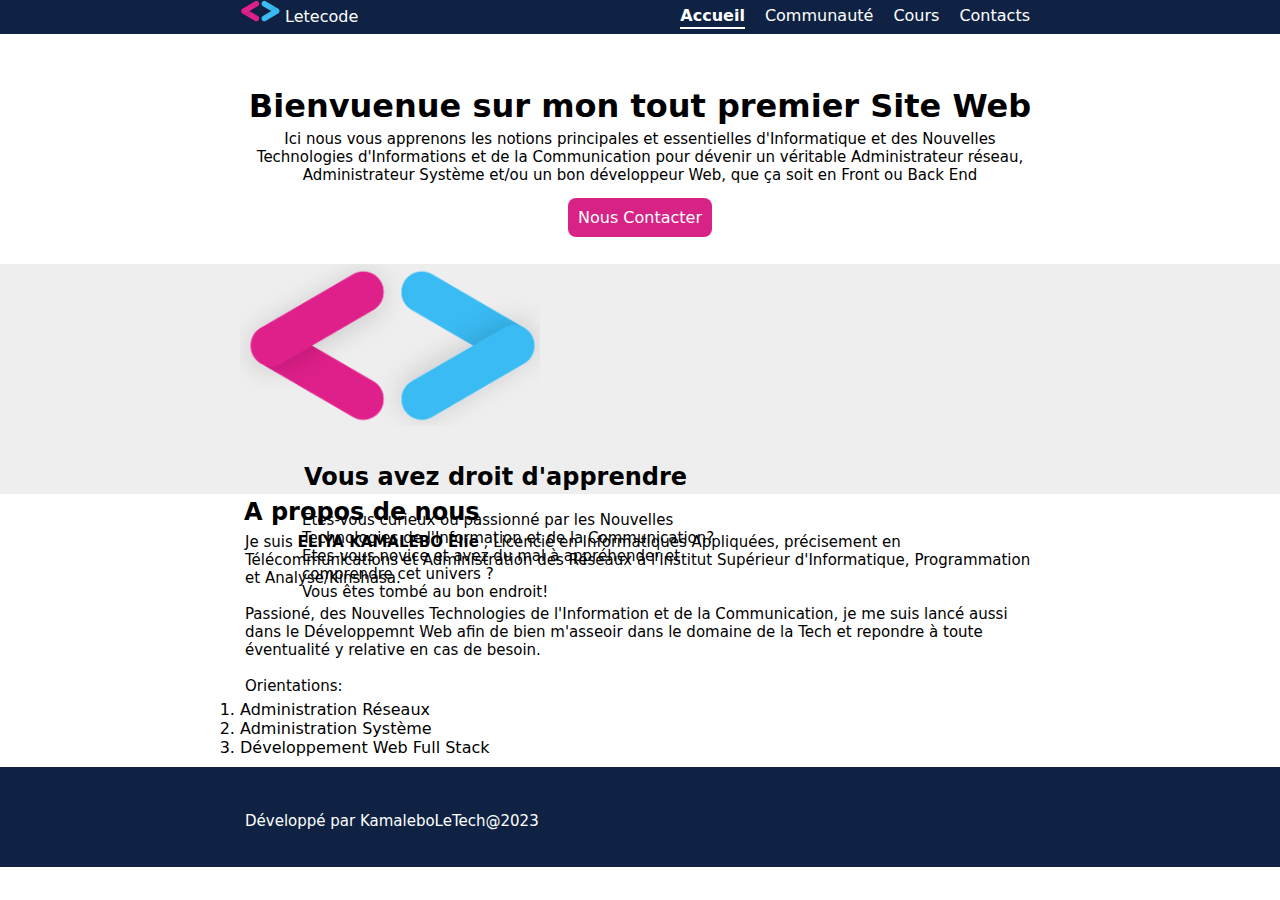
<file: index.html>
<!DOCTYPE html>
<html lang="en">
<head>
    <meta charset="UTF-8">
    <meta http-equiv="X-UA-Compatible" content="IE=edge">
    <meta name="viewport" content="width=device-width, initial-scale=1.0">
    <title>Mon Site</title>
    <link rel="stylesheet" href="css/style.css">
</head>
<body>
    <div class="wrapper">
        <nav>
            <div class="container">
                <img class="logo" src="images/LogoLetecode.png" alt="">
                <span class="Lete">Letecode</span>
                    <div class="navigation">
                        <div><a class="menu active" href="index.html">Accueil</a></div>
                        <div><a class="menu" href="communaute.html">Communauté</a></div>
                        <div><a class="menu" href="cours.html">Cours</a></div>
                        <div><a class="menu" href="contacts.html">Contacts</a></div>
                    </div>
            </div>
        </nav>
        <header>
            <div class="container">
                <h1>Bienvuenue sur mon tout premier Site Web</h1>
                <p>Ici nous vous apprenons les notions principales et essentielles d'Informatique et des Nouvelles Technologies d'Informations et de la Communication pour dévenir un véritable Administrateur réseau, Administrateur Système et/ou un bon développeur Web, que ça soit en Front ou Back End</p><br>
                <a class="btn" href="">Nous Contacter</a>
            </div>
        </header>
        <section class="section1index">
            <div class="container">
               <img class="logosection1index" src="images/LogoLetecode.png" alt="">
               <div class="txtsection1index">
                    <div>
                        <h2 >Vous avez droit d'apprendre</h2>
                    </div>
                    <div>
                        <p>Etes-vous curieux ou passionné par les Nouvelles Technologies de l'Information et de la Communication?<br>
                        Etes-vous novice et avez du mal à appréhender et comprendre cet univers ?<br>
                        Vous êtes tombé au bon endroit! <br></p>
                    </div>
                </div> 
            </div>
        </section>
        <section>
            <div class="container">
                <h2>A propos de nous</h2>
                <p>Je suis <strong>ELIYA KAMALEBO Elie</strong> , Licencié en Informatiques Appliquées, précisement en Télécommunications et Administration des Réseaux à l'Institut Supérieur d'Informatique, Programmation et Analyse/Kinshasa. <br> <br>
                    Passioné, des Nouvelles Technologies de l'Information et de la Communication, je me suis lancé aussi dans le Développemnt Web afin de bien m'asseoir dans le domaine de la Tech et repondre à toute éventualité y relative en cas de besoin. <br> <br>
                    Orientations: <br>
                    <ol>
                        <li>Administration Réseaux</li> 
                        <li>Administration Système</li> 
                        <li>Développement Web Full Stack</li> 
                    </ol>
                </p>           
            </div>
        </section>
        <footer>
            <div class="container">
                <p class="pfoot">Développé par KamaleboLeTech@2023</p>
            </div>   
        </footer>
        <script src="js/scripts.js"></script>
</body>
</html>
</file>
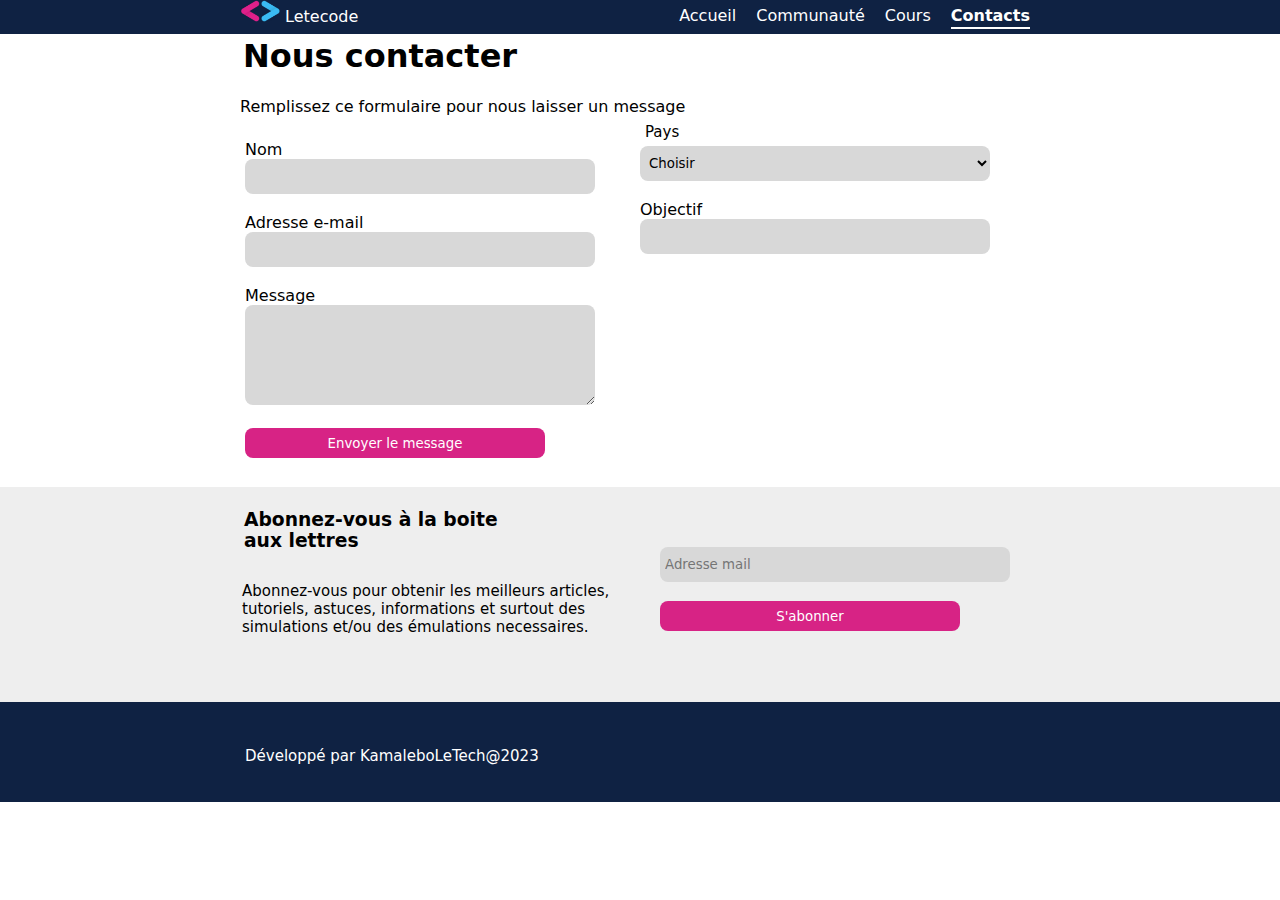
<file: contacts.html>
<!DOCTYPE html>
<html lang="en">
<head>
    <meta charset="UTF-8">
    <meta http-equiv="X-UA-Compatible" content="IE=edge">
    <meta name="viewport" content="width=device-width, initial-scale=1.0">
    <title>Mon Site</title>
    <link rel="stylesheet" href="css/style.css">
</head>
<body>
    <div class="wrapper">
        <nav>
            <div class="container">
                <img class="logo" src="images/LogoLetecode.png" alt="">
                <span class="Lete">Letecode</span>
                <div class="navigation">
                    <div><a class="menu" href="index.html">Accueil</a></div>
                    <div><a class="menu" href="communaute.html">Communauté</a></div>
                    <div><a class="menu" href="cours.html">Cours</a></div>
                    <div><a class="menu active" href="contacts.html">Contacts</a></div>
                </div>
            </div>
        </nav>
        <section class="section1contact">
            <div class="container">
                <div>
                    <h1>Nous contacter</h1> <br>
                    <span>Remplissez ce formulaire pour nous laisser un message</span> <br> <br>
                    <form action="">
                        <div class="formpartie1">
                            <label>Nom</label><br>
                            <input class="label1" type="text"><br><br>
                            <label>Adresse e-mail</label><br>
                            <input class="label2" type="text"><br><br>
                            <label>Message</label><br>
                            <textarea class="label3" name="" id="" cols="22" rows="4"></textarea><br> <br>
                            <button class="btncontact">Envoyer le message</button>
                        </div>
                        <div class="formpartie2">
                            <p>Pays</p>
                            <select class="label4" name="" id="">
                                <option value="">Choisir</option>
                                <option value="">Congo DR</option>
                                <option value="">Ghana</option>
                                <option value="">Senegal</option>
                                <option value="">Togo</option>
                                <option value="">Angola</option>
                            </select> <br> <br>
                            <label>Objectif</label><br>
                            <input class="label5" type="text">
                            
                        </div>
                    </form>
                </div>
            </div>
        </section>
        <section class="abonnement">
            <div class="container">
                <div class="formulaireabonnement">
                    <form action="">
                        <input class="label1" type="text" placeholder="Adresse mail"><br> <br>
                        <button class="btncontact">S'abonner</button>
                    </form>
                </div>
            
                    
                    <div>
                        <h3>Abonnez-vous à la boite <br>
                            aux lettres</h3> 
                    </div>
                    <div>
                        <p>Abonnez-vous pour obtenir les meilleurs articles, tutoriels, astuces, informations et surtout des simulations et/ou des émulations necessaires.</p>
                    </div>
            </div>
        </section>
        <footer>
            <div class="container">
                <p class="pfoot">Développé par KamaleboLeTech@2023</p>
            </div> 
        </footer>
    </div>  
    <script src="js/scripts.js"></script> 
</body>
</html>
</file>
<file: css/style.css>
*{
    box-sizing: border-box;
    font-family: system-ui, -apple-system, BlinkMacSystemFont, 'Segoe UI', Roboto, Oxygen, Ubuntu, Cantarell, 'Open Sans', 'Helvetica Neue', sans-serif;
    margin: 0;
    padding: 0;
    color: black;
}

.container{
    width: 800px;
    margin: 0px auto;
}
.logo{
    width: 40px;
}
.Lete{
    color: white;
}
p{
    
    margin: 5px;
    font-size: 15px;
}
h1{
    margin: 3px;
}

h2, h3{
    padding: 2px;
    margin: 2px;
    
}
.navigation{
    display: flex;
    justify-content:flex-end;
    margin-top: -20px;
}
.menu{
    color: #ffffff;
    text-decoration: none;
    margin: 10px;
}
.navigation .menu.active{
    font-weight: bold;
    border-bottom: 2px solid #ffffff;
    padding-bottom: 2px;
}

nav{
    color: white;
    font-size: 16px;
    height: 34px;
    background-color: #0f2243
} 
header{
    height: 230px;
    color: black;
    text-align: center;
    padding-top: 50px;
    padding-bottom: 50px;
    background-color: #ffffff;
}

.btn{
    color: white;
    text-decoration: none;
    padding: 10px;
    margin: 10px;
    border-radius: 8px;
    background-color: #D72385;
}

.section1index{
    height: 230px;
    background-color: #EEEEEE;

}

.logosection1index{
    width: 300px;
}
.txtsection1index{
    display: inline-block;
    width: 435px;
    height: 200px;
    margin-left: 60px;
    margin-top: 30px;
}

.txtsection1index h2{
    width: 425px;
    height: 40px;
    margin-left: 2px;
    margin-right: 2px;
    margin-top: 1px;
    
}
.txtsection1index p{
    width: 425px;
    height: 142px;
    margin-left: 2px;
    margin-right: 2px;
    margin-top: 10px;
    margin-bottom: 1px;  
}

.Listcours{
    display: flex;
    justify-content: space-evenly;
    flex-wrap: wrap;
    margin-top: 10px;
}

.Listcours .infoCour{
    width: 33%;
    margin-top: 10px;
}
.Listcours .infoCour img{
    width: 100%;
}

.abonnement{
    background-color: #eeeeee;
    margin-bottom: -20px;
}
.abonnement h3{
    width: 390px;
    height: 70px;
    margin-left: 2px;
    margin-top: -140px;
}
.abonnement p{
    width: 390px;
    height: 130px;
    margin-left: 2px;
    margin-top: 5px;
}
.formulaireabonnement{
    display: inline-block;
    margin-left: 420px;
    margin-top: 60px;
    height: 100px;
    width: 400px;     
}

.btncontact{
    background-color: #D72385;
    width: 300px;
    height: 30px;
    color: white;
    border: none;
    border-radius: 8px;
}
.section1contact{
    height: 450px;
    background-color: #ffffff;
}
.formpartie1{
    width: 390px;
    padding: 5px;
}
.formpartie2{
    height: 260px;
    margin-left: 400px;
    margin-top: -345px;
}
.label1, .label2, .label4, .label5{
    background-color:#d8d8d8;
    height: 35px;
    width: 350px;
    border: none;
    padding: 5px;
    border-radius: 8px;
}
.label3{
    background-color:#d8d8d8;
    height: 100px;
    width: 350px;
    border: none;
    border-radius: 8px;
}

.section1communaute{
    height: 230px;
    background-color: #EEEEEE;

}
.section1communaute .img{
    display: inline-block;
    margin-left: 420px;
    margin-top: 15px;
        
}
.logoIT{
    width: 300px;
    margin-top: 15px;
    margin-left: 80px;
}
.txtsection1communaute h3{
    width: 390px;
    height: 70px;
    margin-left: 2px;
    margin-top: -180px;
}
.txtsection1communaute p{
    width: 390px;
    height: 130px;
    margin-left: 2px;
    margin-top: 5px;
}
.sectionmembres{
    background-color: #ffffff;
}

.Listmembres{
    display: flex;
    justify-content: space-evenly;
    flex-wrap: wrap;

}
.Listmembres .infomembre{
    width: 24%;
}
.Listmembres .infomembre img{
    width: 100%;
    border-radius: 50%;
    margin-top: 20px;
}

.Listmembres .infomembre h5{
    text-align: center;
}
.infoCour a{
    text-decoration: none;
}

/*
.box{
    border-radius: 8px;
    background-color: #d8d8d8;
    display: flex;
    align-items: center;
    justify-content: center;
    
}

.lescours{
    display: grid;
    grid-template-columns: 1fr 1fr 1fr;
    grid-template-rows: 200px 200px 200px;
    gap: 15px;
    row-gap: 90px;
}
.admlinux, .maintenance, .adminsys, .it, .security, .linux{
    width: 250px;
}
*/
footer{
    background-color:#0F2243;
    height: 100px;
    margin-top: 10px;
}
.pfoot{
    padding-top: 45px;
    color: white;
    
}
</file>
